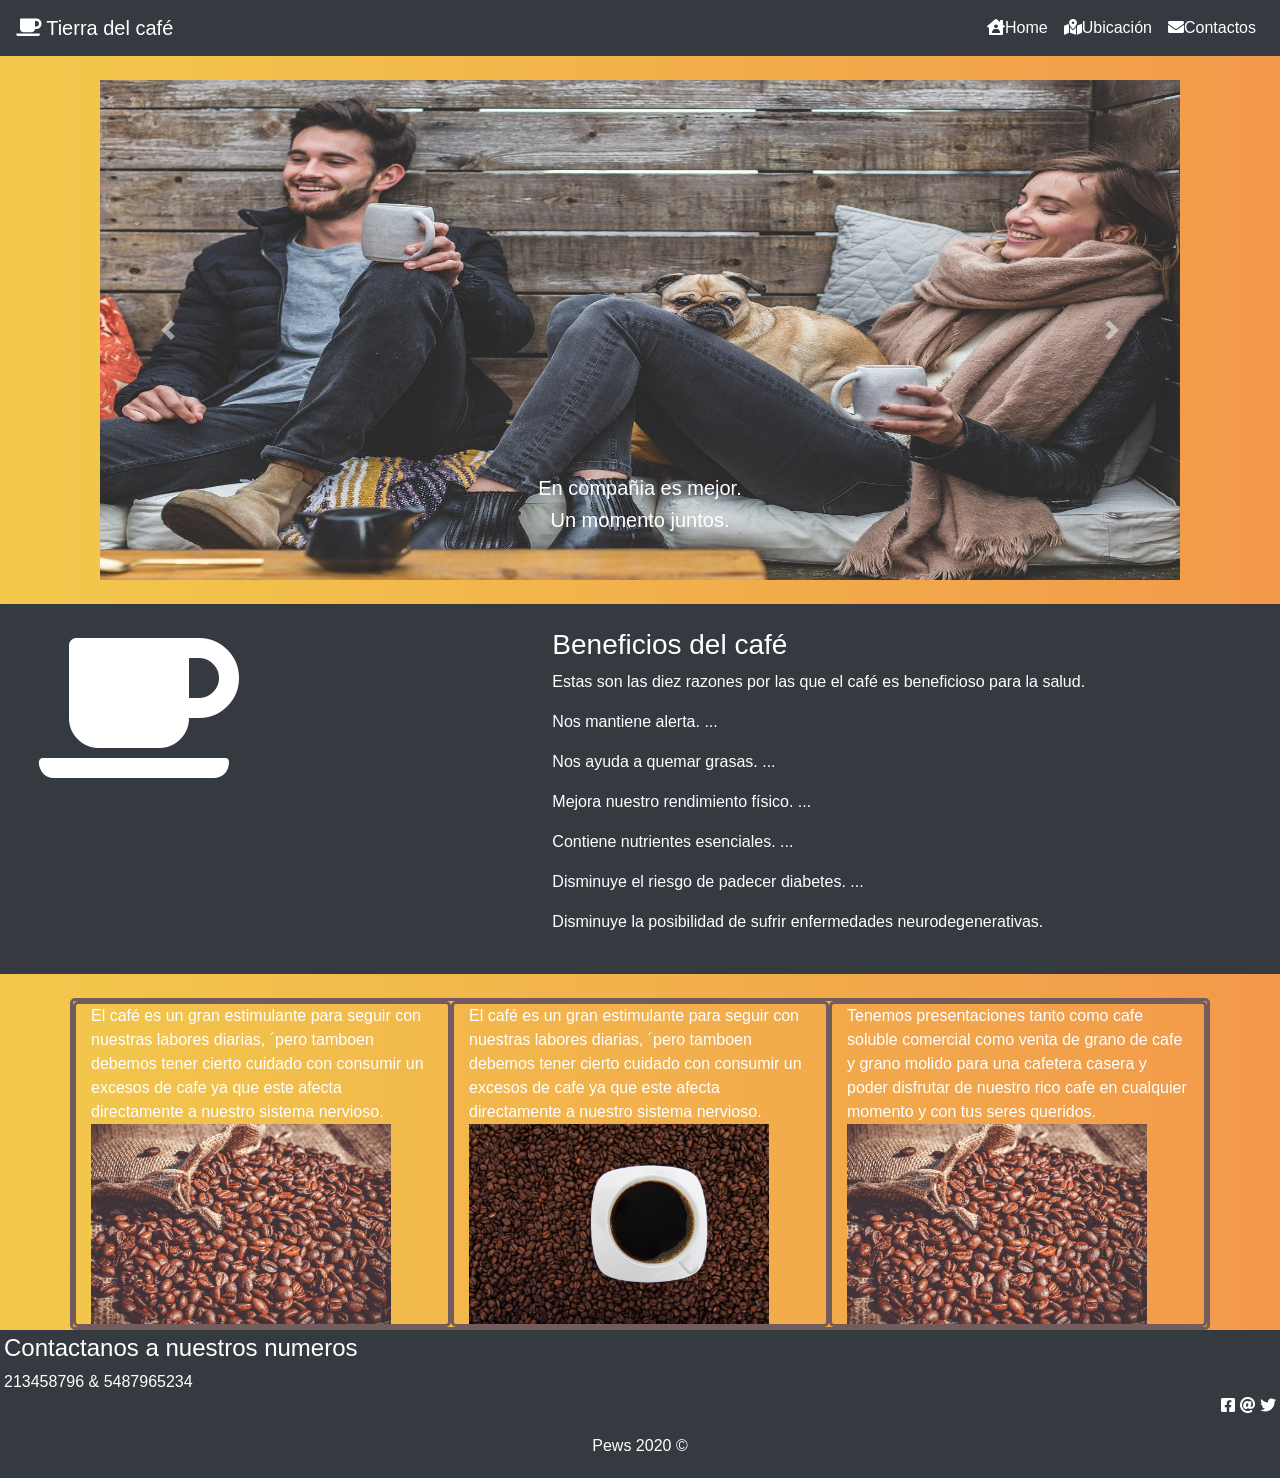
<file: index.html>
<!DOCTYPE html>
<html lang="en">
<head>
    <meta charset="UTF-8">
    <meta name="viewport" content="width=device-width, initial-scale=1.0">
    <title>sitio web 2.0 </title>

    <link rel="stylesheet" href="https://cdn.jsdelivr.net/npm/bootstrap@4.5.3/dist/css/bootstrap.min.css" integrity="sha384-TX8t27EcRE3e/ihU7zmQxVncDAy5uIKz4rEkgIXeMed4M0jlfIDPvg6uqKI2xXr2" crossorigin="anonymous">
<link rel="stylesheet" href="https://use.fontawesome.com/releases/v5.15.1/css/all.css" integrity="sha384-vp86vTRFVJgpjF9jiIGPEEqYqlDwgyBgEF109VFjmqGmIY/Y4HV4d3Gp2irVfcrp" crossorigin="anonymous">

<link href = "https://fonts.googleapis.com/css2? family = Dancing + Script & display = swap" rel = "hoja de estilo">

<link rel = "preconnect" href = "https://fonts.gstatic.com">

<link href = "https://fonts.googleapis.com/css2? family = Dancing + Script & display = swap" rel = "hoja de estilo">
<script src="https://code.jquery.com/jquery-3.5.1.slim.min.js" integrity="sha384-DfXdz2htPH0lsSSs5nCTpuj/zy4C+OGpamoFVy38MVBnE+IbbVYUew+OrCXaRkfj" crossorigin="anonymous"></script>
<script src="https://cdn.jsdelivr.net/npm/popper.js@1.16.1/dist/umd/popper.min.js" integrity="sha384-9/reFTGAW83EW2RDu2S0VKaIzap3H66lZH81PoYlFhbGU+6BZp6G7niu735Sk7lN" crossorigin="anonymous"></script>
<script src="https://cdn.jsdelivr.net/npm/bootstrap@4.5.3/dist/js/bootstrap.min.js" integrity="sha384-w1Q4orYjBQndcko6MimVbzY0tgp4pWB4lZ7lr30WKz0vr/aWKhXdBNmNb5D92v7s" crossorigin="anonymous"></script>

<link rel="stylesheet" href="css/main.css">

</head>

<body>
    
    <nav class="navbar navbar-expand-lg navbar-dark bg-dark">
        <a class="navbar-brand" href="index.html"><i class="fas fa-coffee " ></i> Tierra del café</a>
        <button class="navbar-toggler" type="button" data-toggle="collapse" data-target="#navbarNav" aria-controls="navbarNav" aria-expanded="false" aria-label="Toggle navigation">
          <span class="navbar-toggler-icon"></span>
        </button>
        <div class="collapse navbar-collapse" id="navbarNav">
          <ul class="navbar-nav ml-auto">
            <li class="nav-item active">
              <a class="nav-link" href="index.html"><i class="fas fa-house-user"></i>Home</a>
            </li>
            <li class="nav-item active">
              <a class="nav-link" href="ubicación.html"><i class="fas fa-map-marked-alt"></i>Ubicación</a>
            </li>
            <li class="nav-item active">
              <a class="nav-link" href="contacto.html"><i class="fas fa-envelope"></i>Contactos</a>
            </li>
          </ul>
        </div>
      </nav>
      <br>

    <div class="container">
      <div id="carouselExampleControls" class="carousel slide" data-ride="carousel">
          <div class="carousel-inner">
            <div class="carousel-item active">
              <img src="img/men.jpg" class="col-lg-12 text-cent" alt="..." width="1100" height="500">
              <div class="carousel-caption d-none d-md-block">
              <h5>En compañia es mejor.</h5>
          <h5>Un momento juntos.</h5></div>
            </div>
            <div class="carousel-item">
              <img src="img/tea.jpg" class="col-lg-12 text-cent" alt="..." width="1100" height="500">
              <div class="carousel-caption d-none d-md-block">
              <h5>Un tiempo para ti.</h5>
            </div></div>
            <div class="carousel-item">
              <img src="img/work.jpg" class="col-lg-12 text-cent" alt="..." width="1100" height="500">
              <div class="carousel-caption d-none d-md-block">
              <h5>Para seguir con el día a día.</h5>
          <p></p>
            </div></div>
          </div>
          <a class="carousel-control-prev" href="#carouselExampleControls" role="button" data-slide="prev">
            <span class="carousel-control-prev-icon" aria-hidden="true"></span>
            <span class="sr-only">Previous</span>
          </a>
          <a class="carousel-control-next" href="#carouselExampleControls" role="button" data-slide="next">
            <span class="carousel-control-next-icon" aria-hidden="true"></span>
            <span class="sr-only">Next</span>
          </a>
        </div>
      </div>
      <br>
      <div class="container-fluid" id="about">
        <div class="row bg-dark text-white p-4 text center">
            <div class="col-sm-5">
                <i class="fas fa-coffee fa-10x"></i> 
            </div>
            <div class="col-sm-6">
                <h3>Beneficios del café</h3>
                <p>Estas son las diez razones por las que el café es beneficioso para la salud.</p>
                <p>   Nos mantiene alerta. ...</p>
                    <p>   Nos ayuda a quemar grasas. ...</p>
                    <p>    Mejora nuestro rendimiento físico. ...</p>
                    <p>  Contiene nutrientes esenciales. ...</p>
                    <p>  Disminuye el riesgo de padecer diabetes. ...</p>
                <p> Disminuye la posibilidad de sufrir enfermedades neurodegenerativas.</p>
        </div>
    </div>
    </div>
    <br>
    <div class="container" style="border-style: solid; border-color: rgb(116, 92, 92); border-radius: 5px;" >
        <div class="row" >
          <div class="col-sm" style="border-style: solid; border-color: rgb(116, 92, 92); border-radius: 5px; ">El café es un gran estimulante para seguir con nuestras labores diarias, ´pero tamboen debemos tener cierto cuidado con consumir un excesos de cafe ya que este afecta directamente a nuestro sistema nervioso.
            <img src="img/coffee-.jpg" alt="" width="300" height="200">   
          </div>
          <div class="col-sm" style="border-style: solid; border-color: rgb(116, 92, 92); border-radius: 5px; ">El café es un gran estimulante para seguir con nuestras labores diarias, ´pero tamboen debemos tener cierto cuidado con consumir un excesos de cafe ya que este afecta directamente a nuestro sistema nervioso.
            <img src="img/coffee.jpg" alt="" width="300" height="200">
          </div>
          <div class="col-sm" style="border-style: solid;border-color: rgb(116, 92, 92); border-radius: 5px; ">Tenemos presentaciones tanto como cafe soluble comercial como venta de grano de cafe y grano molido para una cafetera casera y poder disfrutar de nuestro rico cafe en cualquier momento y con tus seres queridos.            
            <img src="img/coffee-.jpg" alt="" width="300" height="200">
          </div>
        </div>
      </div>
</body>
<footer class="bg-dark text-left p-1 text-white ">
    <h4> Contactanos a nuestros numeros </h4>
    <h7> 213458796  &  5487965234  <p style="text-align: right;"><i  class="fab fa-facebook-square fa-1x" ></i> <i class="fas fa-at fa-1x"></i> <i class="fab fa-twitter fa-1x"></i></p></h7>

  <p class="text-center">Pews 2020 &copy;</p>
  </footer>
</html>
</file>
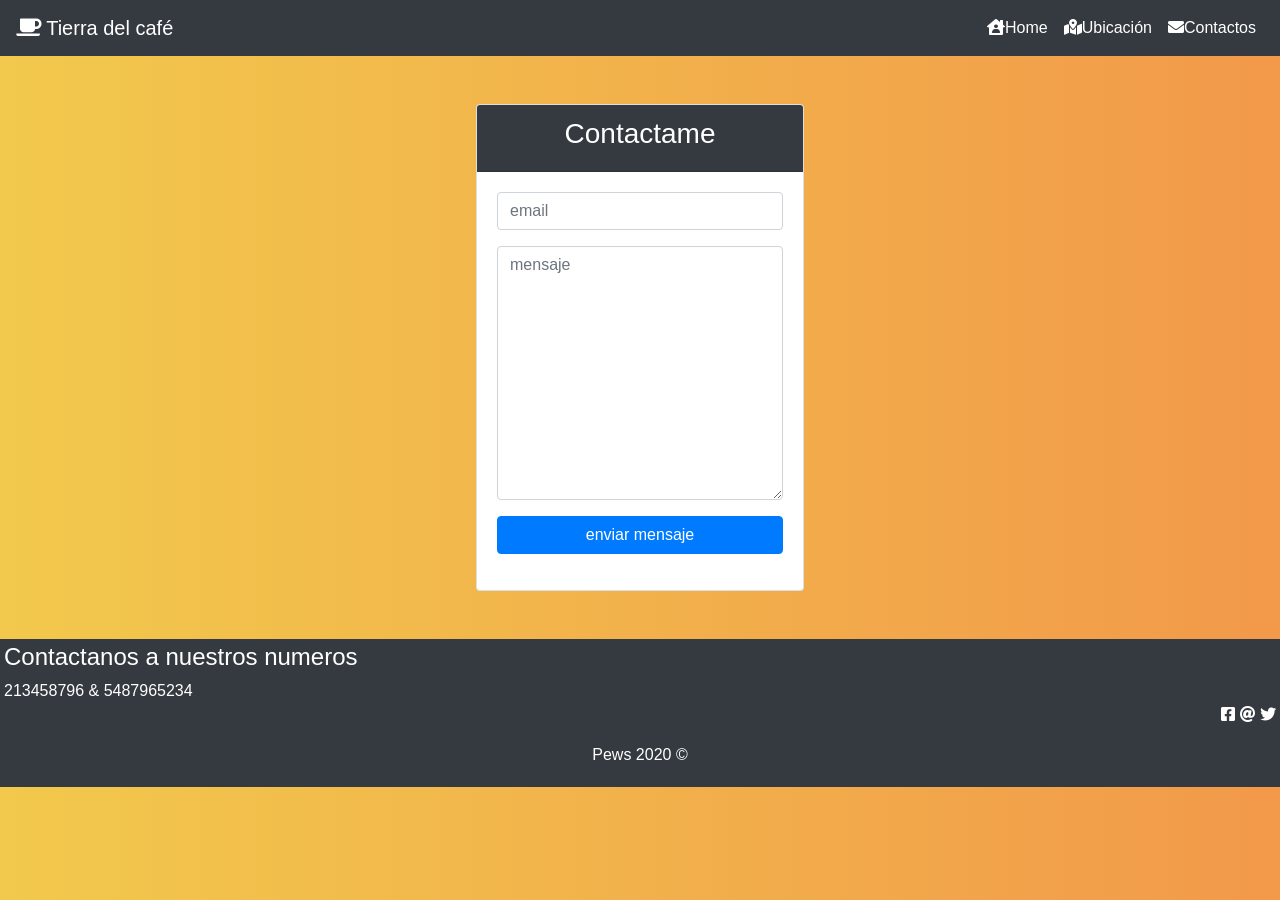
<file: contacto.html>
<!DOCTYPE html>
<html lang="en">
<head>
    <meta charset="UTF-8">
    <meta name="viewport" content="width=device-width, initial-scale=1.0">
    <title>sitio web 2.0 </title>

    <link rel="stylesheet" href="https://cdn.jsdelivr.net/npm/bootstrap@4.5.3/dist/css/bootstrap.min.css" integrity="sha384-TX8t27EcRE3e/ihU7zmQxVncDAy5uIKz4rEkgIXeMed4M0jlfIDPvg6uqKI2xXr2" crossorigin="anonymous">
<link rel="stylesheet" href="https://use.fontawesome.com/releases/v5.15.1/css/all.css" integrity="sha384-vp86vTRFVJgpjF9jiIGPEEqYqlDwgyBgEF109VFjmqGmIY/Y4HV4d3Gp2irVfcrp" crossorigin="anonymous">

<link href = "https://fonts.googleapis.com/css2? family = Dancing + Script & display = swap" rel = "hoja de estilo">

<link rel = "preconnect" href = "https://fonts.gstatic.com">

<link href = "https://fonts.googleapis.com/css2? family = Dancing + Script & display = swap" rel = "hoja de estilo">
<script src="https://code.jquery.com/jquery-3.5.1.slim.min.js" integrity="sha384-DfXdz2htPH0lsSSs5nCTpuj/zy4C+OGpamoFVy38MVBnE+IbbVYUew+OrCXaRkfj" crossorigin="anonymous"></script>
<script src="https://cdn.jsdelivr.net/npm/popper.js@1.16.1/dist/umd/popper.min.js" integrity="sha384-9/reFTGAW83EW2RDu2S0VKaIzap3H66lZH81PoYlFhbGU+6BZp6G7niu735Sk7lN" crossorigin="anonymous"></script>
<script src="https://cdn.jsdelivr.net/npm/bootstrap@4.5.3/dist/js/bootstrap.min.js" integrity="sha384-w1Q4orYjBQndcko6MimVbzY0tgp4pWB4lZ7lr30WKz0vr/aWKhXdBNmNb5D92v7s" crossorigin="anonymous"></script>

<link rel="stylesheet" href="css/main.css">

</head>
<body>
    <nav class="navbar navbar-expand-lg navbar-dark bg-dark">
        <a class="navbar-brand" href="index.html"><i class="fas fa-coffee " ></i> Tierra del café</a>
        <button class="navbar-toggler" type="button" data-toggle="collapse" data-target="#navbarNav" aria-controls="navbarNav" aria-expanded="false" aria-label="Toggle navigation">
          <span class="navbar-toggler-icon"></span>
        </button>
        <div class="collapse navbar-collapse" id="navbarNav">
          <ul class="navbar-nav ml-auto">
            <li class="nav-item active">
              <a class="nav-link" href="index.html"><i class="fas fa-house-user"></i>Home</a>
            </li>
            <li class="nav-item active">
              <a class="nav-link" href="ubicación.html"><i class="fas fa-map-marked-alt"></i>Ubicación</a>
            </li>
            <li class="nav-item active">
              <a class="nav-link" href="contacto.html"><i class="fas fa-envelope"></i>Contactos</a>
            </li>
          </ul>
        </div>
      </nav>

      <div class="container p-5">
        <div class="row">
          <div class="col-md-4 offset-md-4">
            <div class="card">
              <div class="card-header bg-dark text-white text-center">
                <h3>Contactame</h3>
              </div>
              <div class="card-body">
                <form action="">
                  <div class="form-group">
                    <input type="text" class="form-control" placeholder="email">
                  </div>
                  <div class="form-group">
                    <textarea class="form-control" name="" id="" cols="30" rows="10" placeholder="mensaje"></textarea>
                  </div>
                  <div class="form-group">
                    <button class="btn btn-primary btn-block">
                      enviar mensaje
                    </button>
                  </div>
                </form>
              </div>
            </div>
        
          </div>
        </div>
        
        </div>

</body>
<footer class="bg-dark text-left p-1 text-white ">
    <h4> Contactanos a nuestros numeros </h4>
    <h7> 213458796  &  5487965234  <p style="text-align: right;"><i  class="fab fa-facebook-square fa-1x" ></i> <i class="fas fa-at fa-1x"></i> <i class="fab fa-twitter fa-1x"></i></p></h7>

  <p class="text-center">Pews 2020 &copy;</p>
  </footer>
</html>
</file>
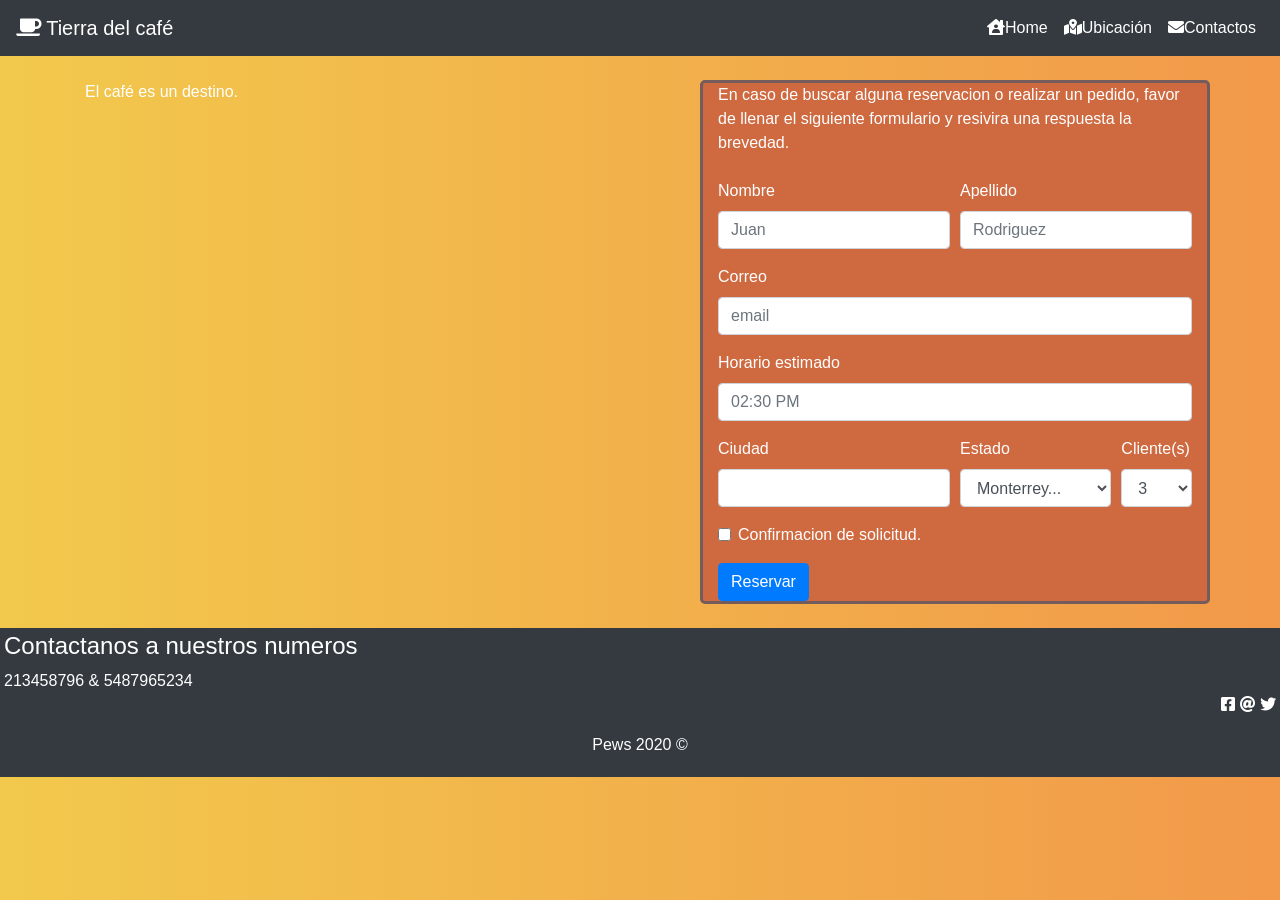
<file: ubicación.html>
<!DOCTYPE html>
<html lang="en">
<head>
    <meta charset="UTF-8">
    <meta name="viewport" content="width=device-width, initial-scale=1.0">
    <title>sitio web 2.0 </title>

    <link rel="stylesheet" href="https://cdn.jsdelivr.net/npm/bootstrap@4.5.3/dist/css/bootstrap.min.css" integrity="sha384-TX8t27EcRE3e/ihU7zmQxVncDAy5uIKz4rEkgIXeMed4M0jlfIDPvg6uqKI2xXr2" crossorigin="anonymous">
<link rel="stylesheet" href="https://use.fontawesome.com/releases/v5.15.1/css/all.css" integrity="sha384-vp86vTRFVJgpjF9jiIGPEEqYqlDwgyBgEF109VFjmqGmIY/Y4HV4d3Gp2irVfcrp" crossorigin="anonymous">

<link href = "https://fonts.googleapis.com/css2? family = Dancing + Script & display = swap" rel = "hoja de estilo">

<link rel = "preconnect" href = "https://fonts.gstatic.com">

<link href = "https://fonts.googleapis.com/css2? family = Dancing + Script & display = swap" rel = "hoja de estilo">
<script src="https://code.jquery.com/jquery-3.5.1.slim.min.js" integrity="sha384-DfXdz2htPH0lsSSs5nCTpuj/zy4C+OGpamoFVy38MVBnE+IbbVYUew+OrCXaRkfj" crossorigin="anonymous"></script>
<script src="https://cdn.jsdelivr.net/npm/popper.js@1.16.1/dist/umd/popper.min.js" integrity="sha384-9/reFTGAW83EW2RDu2S0VKaIzap3H66lZH81PoYlFhbGU+6BZp6G7niu735Sk7lN" crossorigin="anonymous"></script>
<script src="https://cdn.jsdelivr.net/npm/bootstrap@4.5.3/dist/js/bootstrap.min.js" integrity="sha384-w1Q4orYjBQndcko6MimVbzY0tgp4pWB4lZ7lr30WKz0vr/aWKhXdBNmNb5D92v7s" crossorigin="anonymous"></script>

<link rel="stylesheet" href="css/main.css">

</head>
<body>
    <nav class="navbar navbar-expand-lg navbar-dark bg-dark">
        <a class="navbar-brand" href="index.html"><i class="fas fa-coffee " ></i> Tierra del café</a>
        <button class="navbar-toggler" type="button" data-toggle="collapse" data-target="#navbarNav" aria-controls="navbarNav" aria-expanded="false" aria-label="Toggle navigation">
          <span class="navbar-toggler-icon"></span>
        </button>
        <div class="collapse navbar-collapse" id="navbarNav">
          <ul class="navbar-nav ml-auto">
            <li class="nav-item active">
              <a class="nav-link" href="index.html"><i class="fas fa-house-user"></i>Home</a>
            </li>
            <li class="nav-item active">
              <a class="nav-link" href="ubicación.html"><i class="fas fa-map-marked-alt"></i>Ubicación</a>
            </li>
            <li class="nav-item active">
              <a class="nav-link" href="contacto.html"><i class="fas fa-envelope"></i>Contactos</a>
            </li>
          </ul>
        </div>
      </nav>
    <br> 
    <div class="container"  >
        <div class="row" >
          <div class="col-sm" >El café es un destino.
           <iframe src="https://www.google.com/maps/embed?pb=!1m14!1m12!1m3!1d14341.064737834471!2d-98.34170139999999!3d26.02484525!2m3!1f0!2f0!3f0!3m2!1i1024!2i768!4f13.1!5e0!3m2!1ses-419!2smx!4v1606501363690!5m2!1ses-419!2smx" 
    width="600" height="450" frameborder="0" style="border:0;" allowfullscreen="" aria-hidden="false" tabindex="0"></iframe>
 
          </div>
          <div class="col-sm" style="border-style: solid; background-color: rgb(207, 105, 64); border-color: rgb(116, 92, 92); border-radius: 5px;">En caso de buscar alguna reservacion o realizar un pedido, favor de llenar el siguiente formulario y resivira una respuesta la brevedad.
            <br><br>
            <form>
                <div class="form-row">
                  <div class="form-group col-md-6">
                    <label for="inputEmail4">Nombre</label>
                    <input type="email" class="form-control" id="inputEmail4" placeholder="Juan">
                  </div>
                  <div class="form-group col-md-6">
                    <label for="inputPassword4">Apellido</label>
                    <input type="password" class="form-control" id="inputPassword4" placeholder="Rodriguez">
                  </div>
                </div>
                <div class="form-group">
                  <label for="inputAddress">Correo</label>
                  <input type="text" class="form-control" id="inputAddress" placeholder="email">
                </div>
                <div class="form-group">
                  <label for="inputAddress2">Horario estimado</label>
                  <input type="text" class="form-control" id="inputAddress2" placeholder="02:30 PM">
                </div>
                <div class="form-row">
                  <div class="form-group col-md-6">
                    <label for="inputCity">Ciudad</label>
                    <input type="text" class="form-control" id="inputCity">
                  </div>
                  <div class="form-group col-md-4">
                    <label for="inputState">Estado</label>
                    <select id="inputState" class="form-control">
                      <option selected>Reynosa...</option>
                      <option selected>Rio Bravo...</option>
                      <option selected>Monterrey...</option>
                      <option>...</option>
                    </select>
                  </div>
                  <div class="form-group col-md-2">
                    <label for="inputState">Cliente(s)</label>
                    <select id="inputState" class="form-control">
                      <option selected>1</option>
                      <option selected>2</option>
                      <option selected>3</option>
                      <option>...</option>
                    </select>
                  </div>
                 
                </div>
                <div class="form-group">
                  <div class="form-check">
                    <input class="form-check-input" type="checkbox" id="gridCheck">
                    <label class="form-check-label" for="gridCheck">
                      Confirmacion de solicitud.
                    </label>
                  </div>
                </div>
                <button type="submit" class="btn btn-primary">Reservar</button>
              </form>
          </div>
        </div>
      </div>
      <br>
    
</body>
<footer class="bg-dark text-left p-1 text-white ">
    <h4> Contactanos a nuestros numeros </h4>
    <h7> 213458796  &  5487965234  <p style="text-align: right;"><i  class="fab fa-facebook-square fa-1x" ></i> <i class="fas fa-at fa-1x"></i> <i class="fab fa-twitter fa-1x"></i></p></h7>

  <p class="text-center">Pews 2020 &copy;</p>
  </footer>
</html>
</file>
<file: css/main.css>
body{
        background: #F2994A;  /* fallback for old browsers */
        background: -webkit-linear-gradient(to right, #F2C94C, #F2994A);  /* Chrome 10-25, Safari 5.1-6 */
        background: linear-gradient(to right, #F2C94C, #F2994A); /* W3C, IE 10+/ Edge, Firefox 16+, Chrome 26+, Opera 12+, Safari 7+ */    
        color: #fff; 
     
       }
</file>
